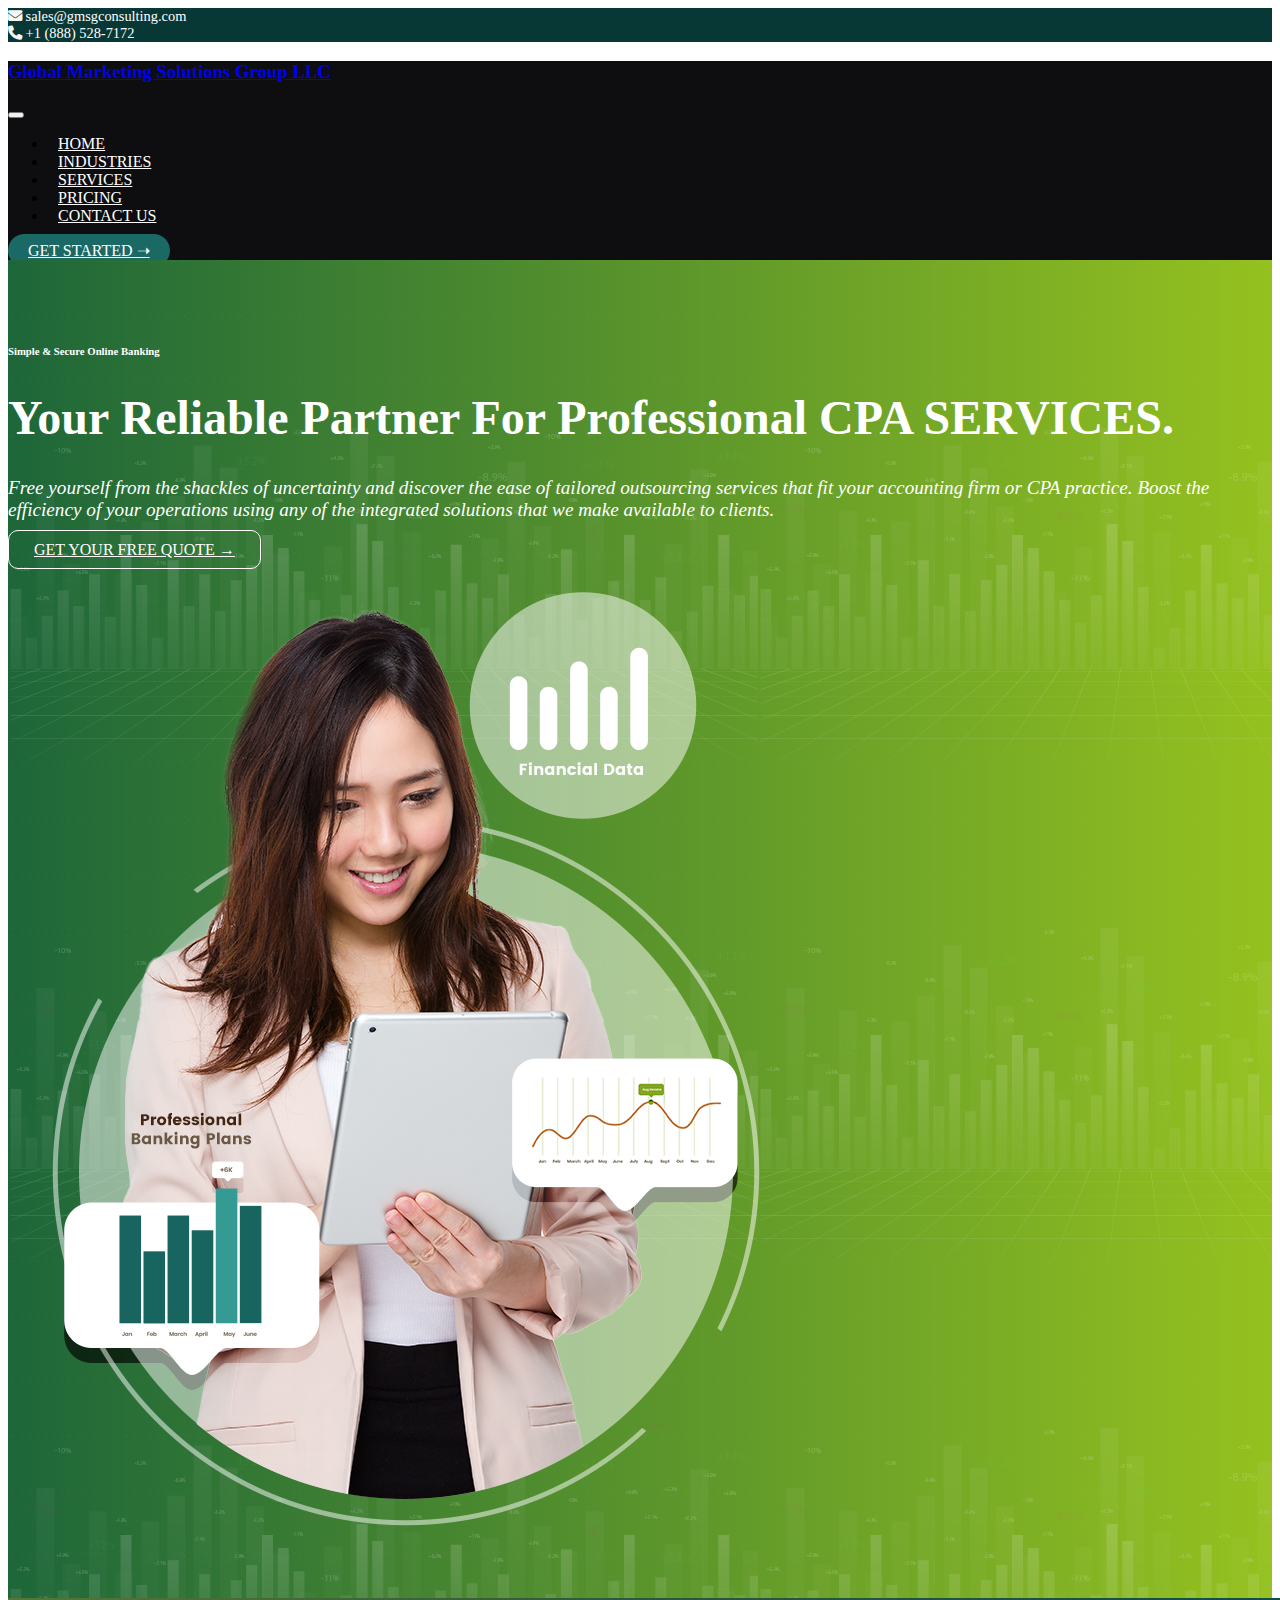
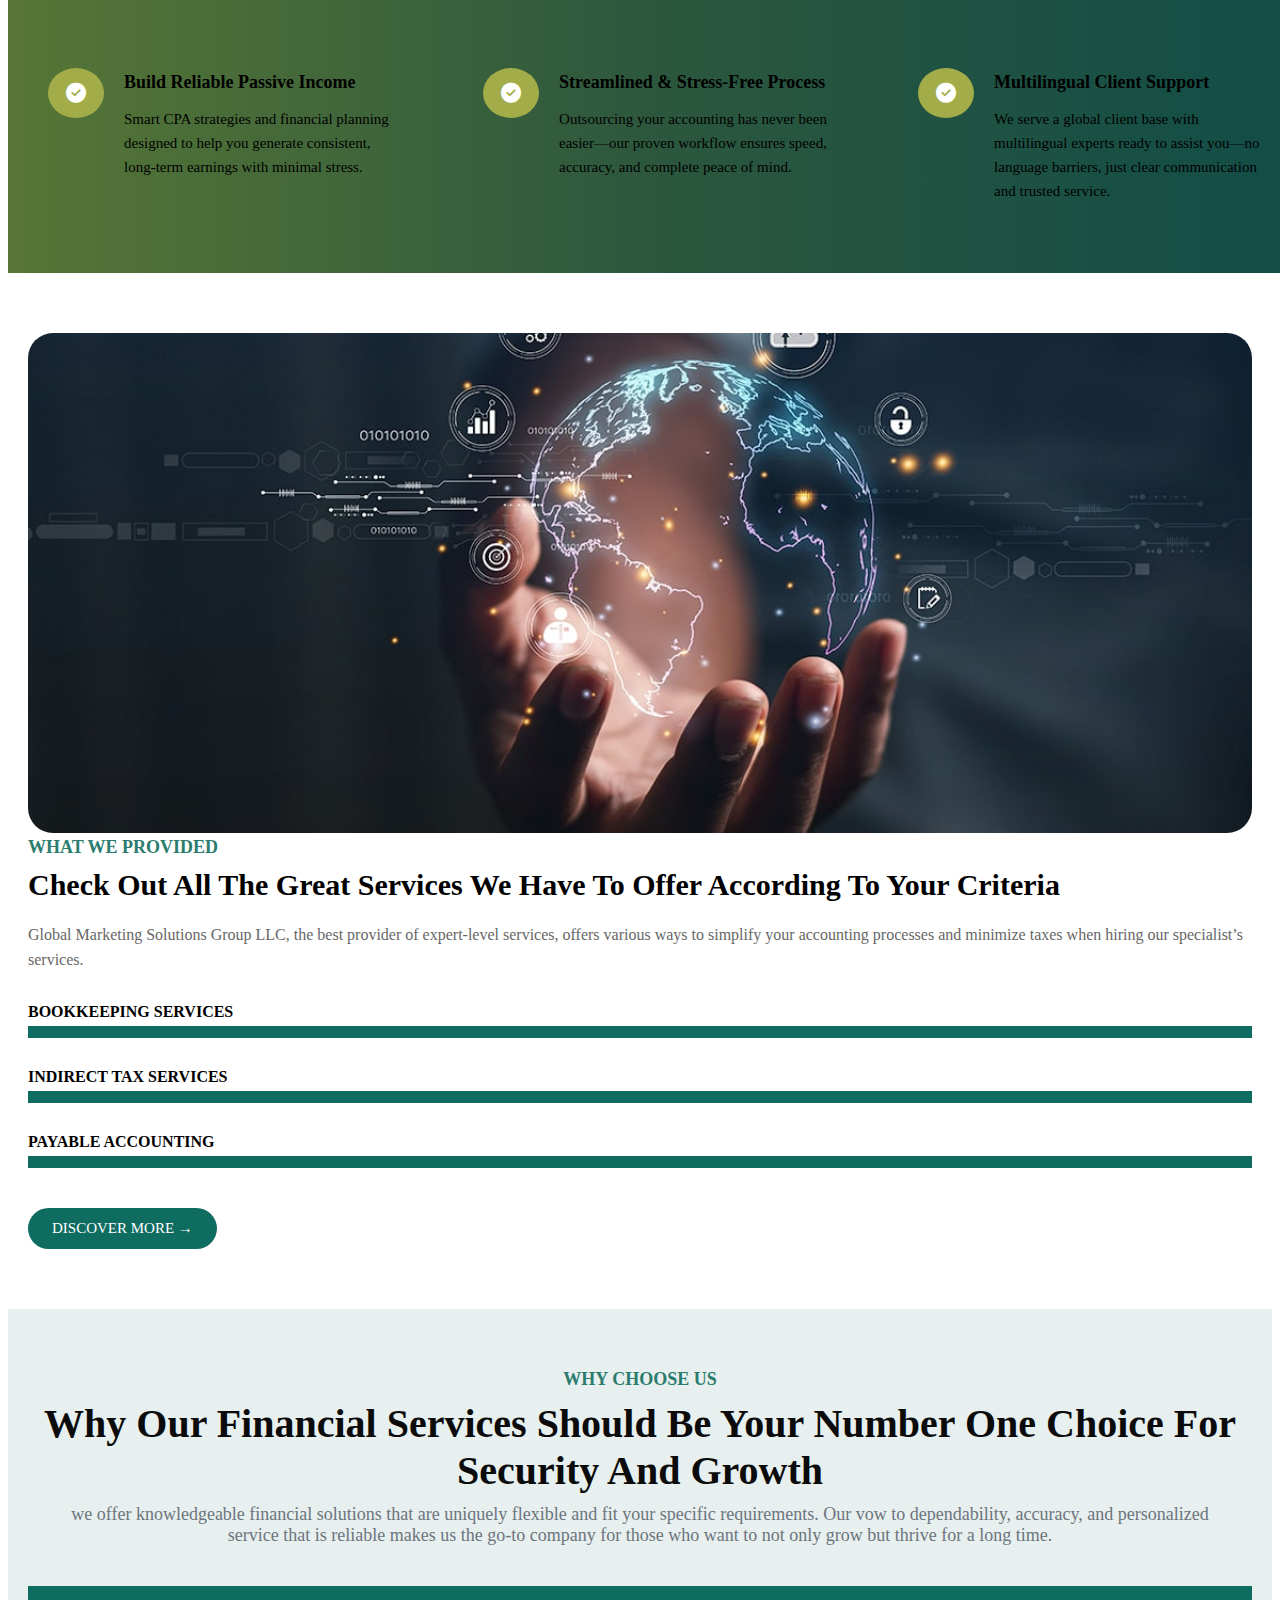
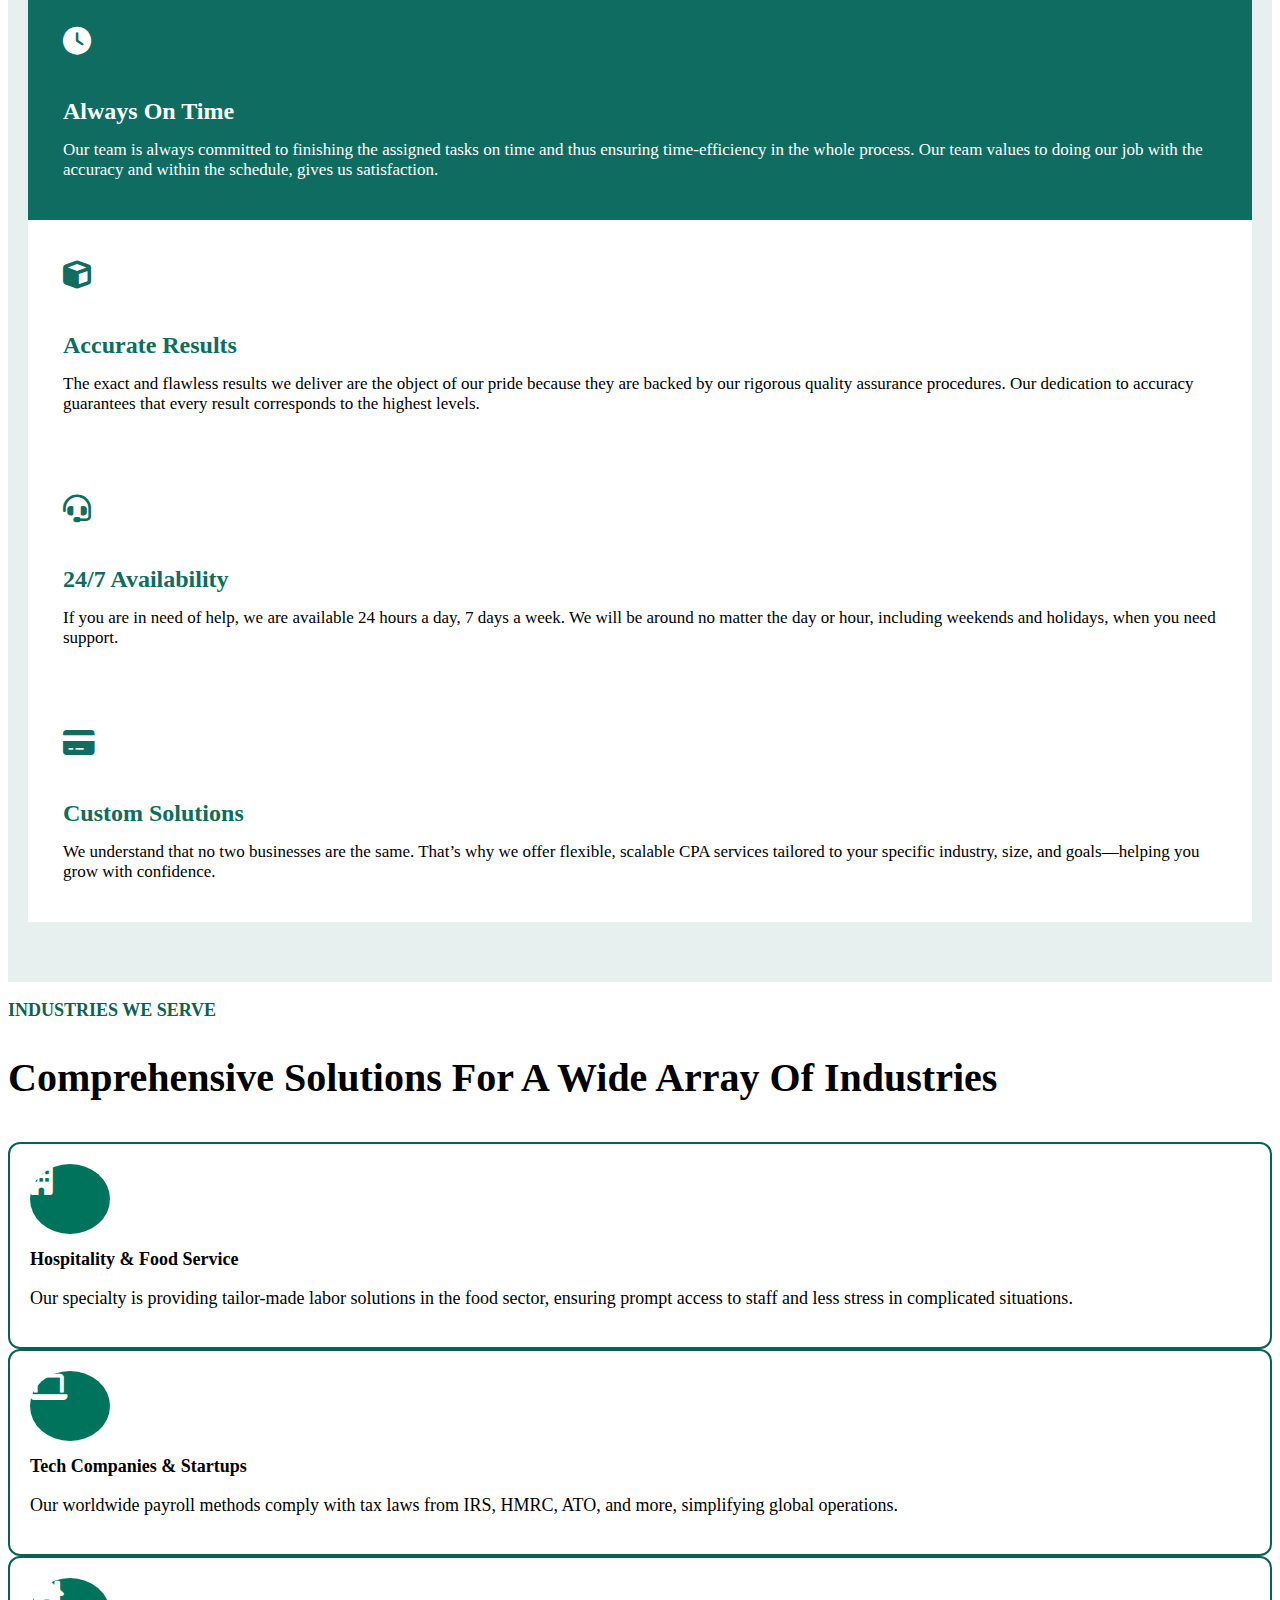
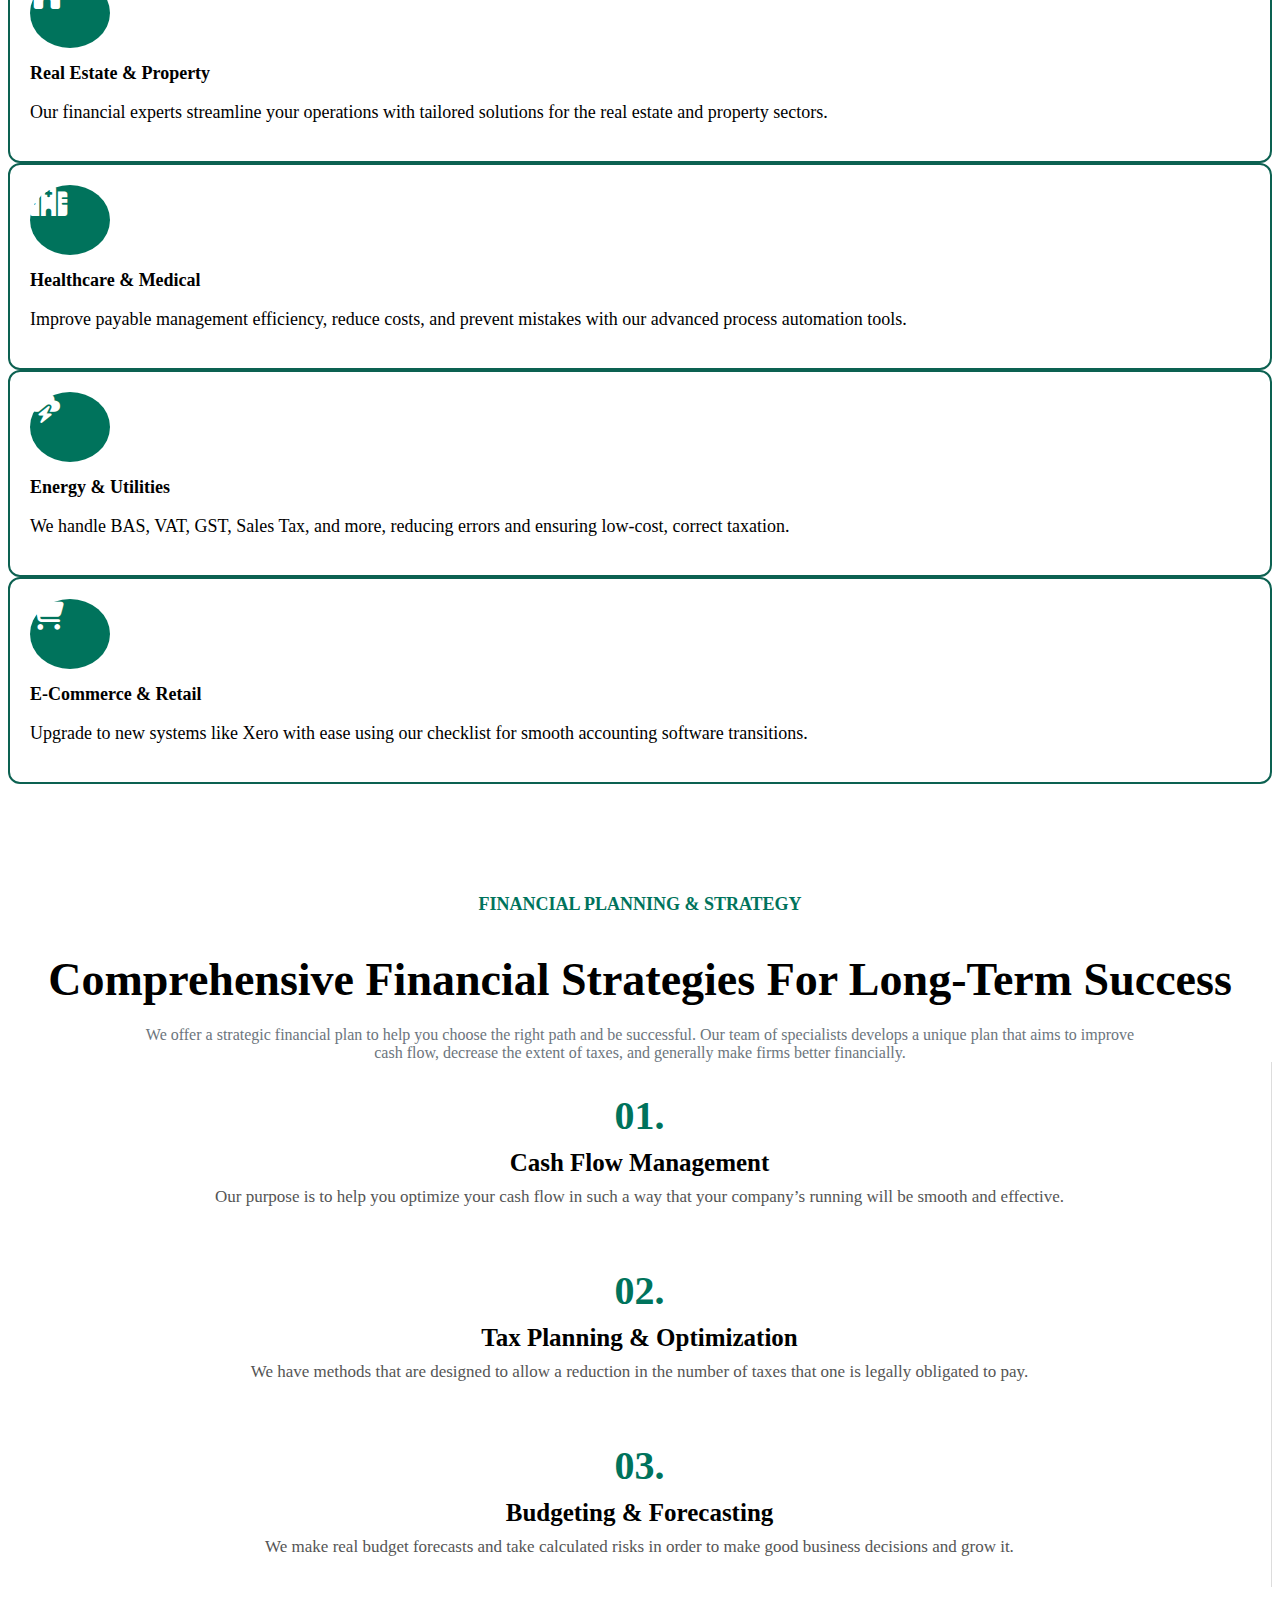
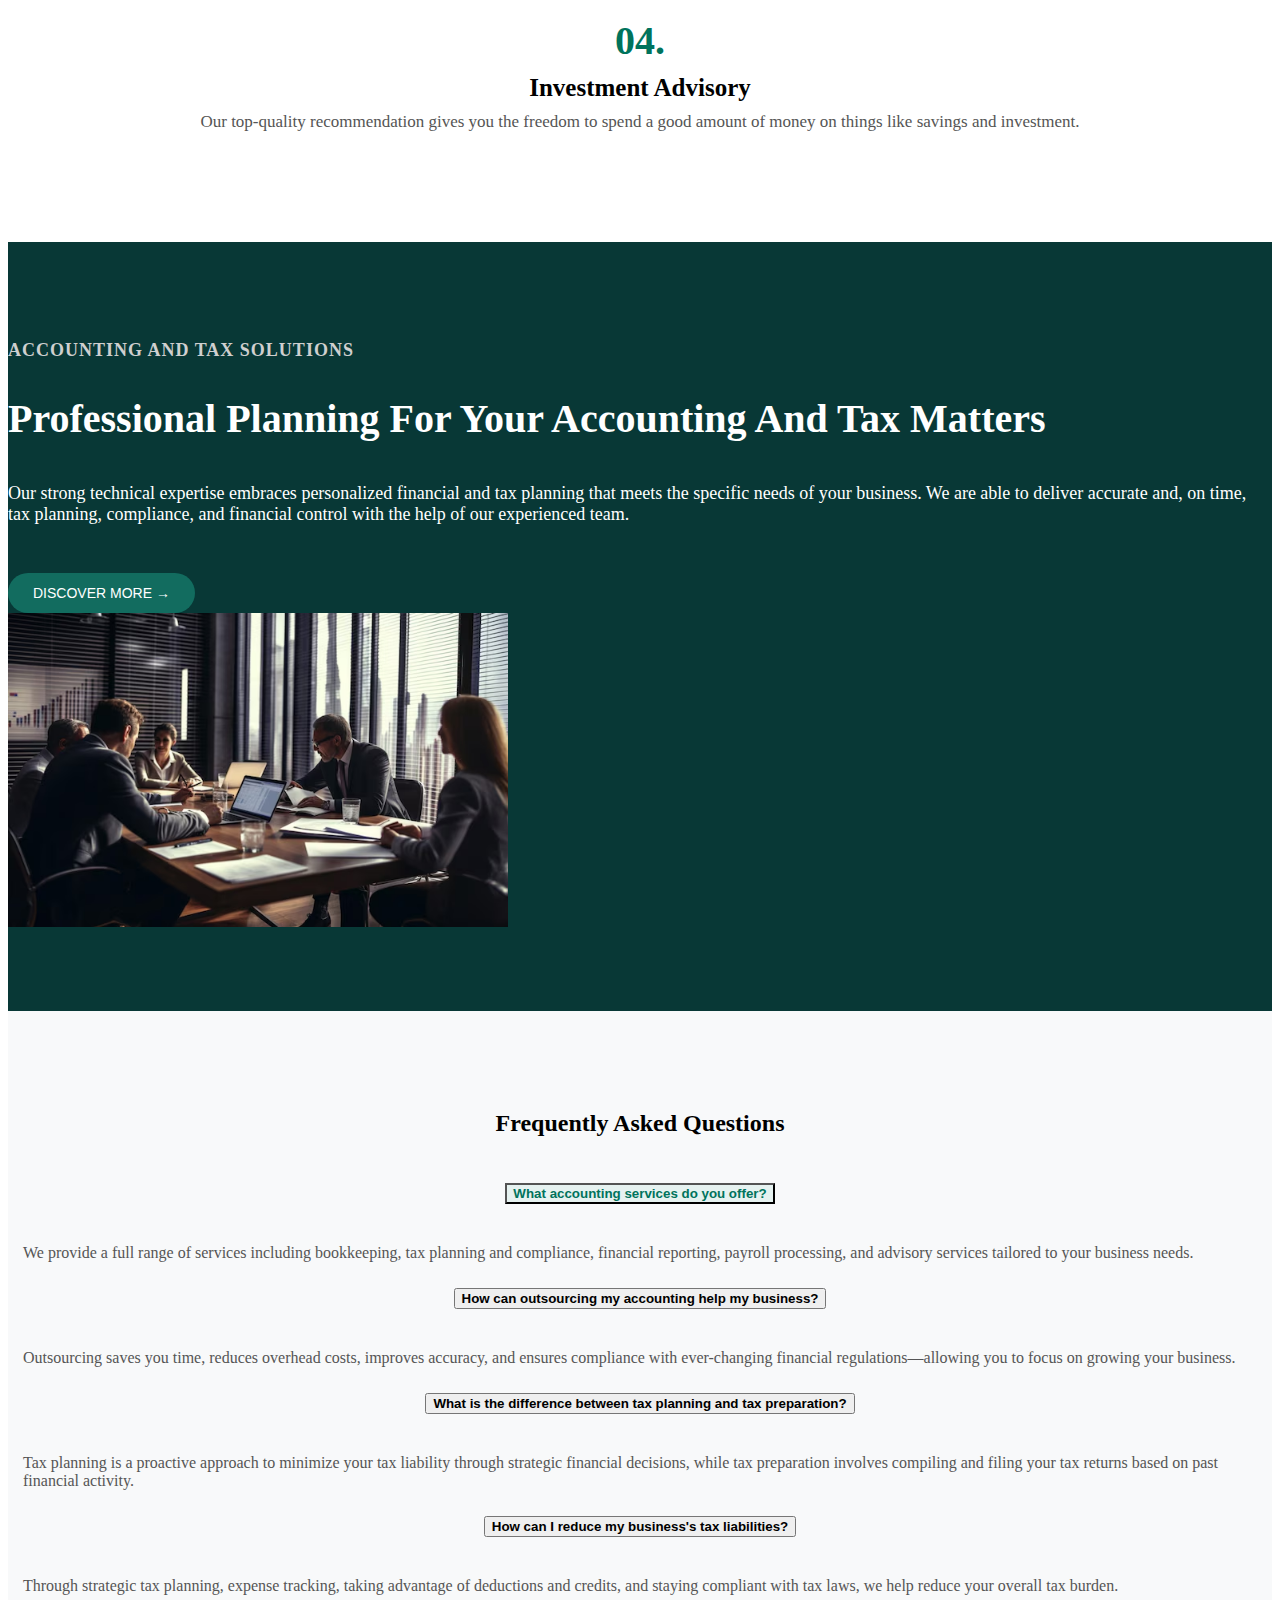
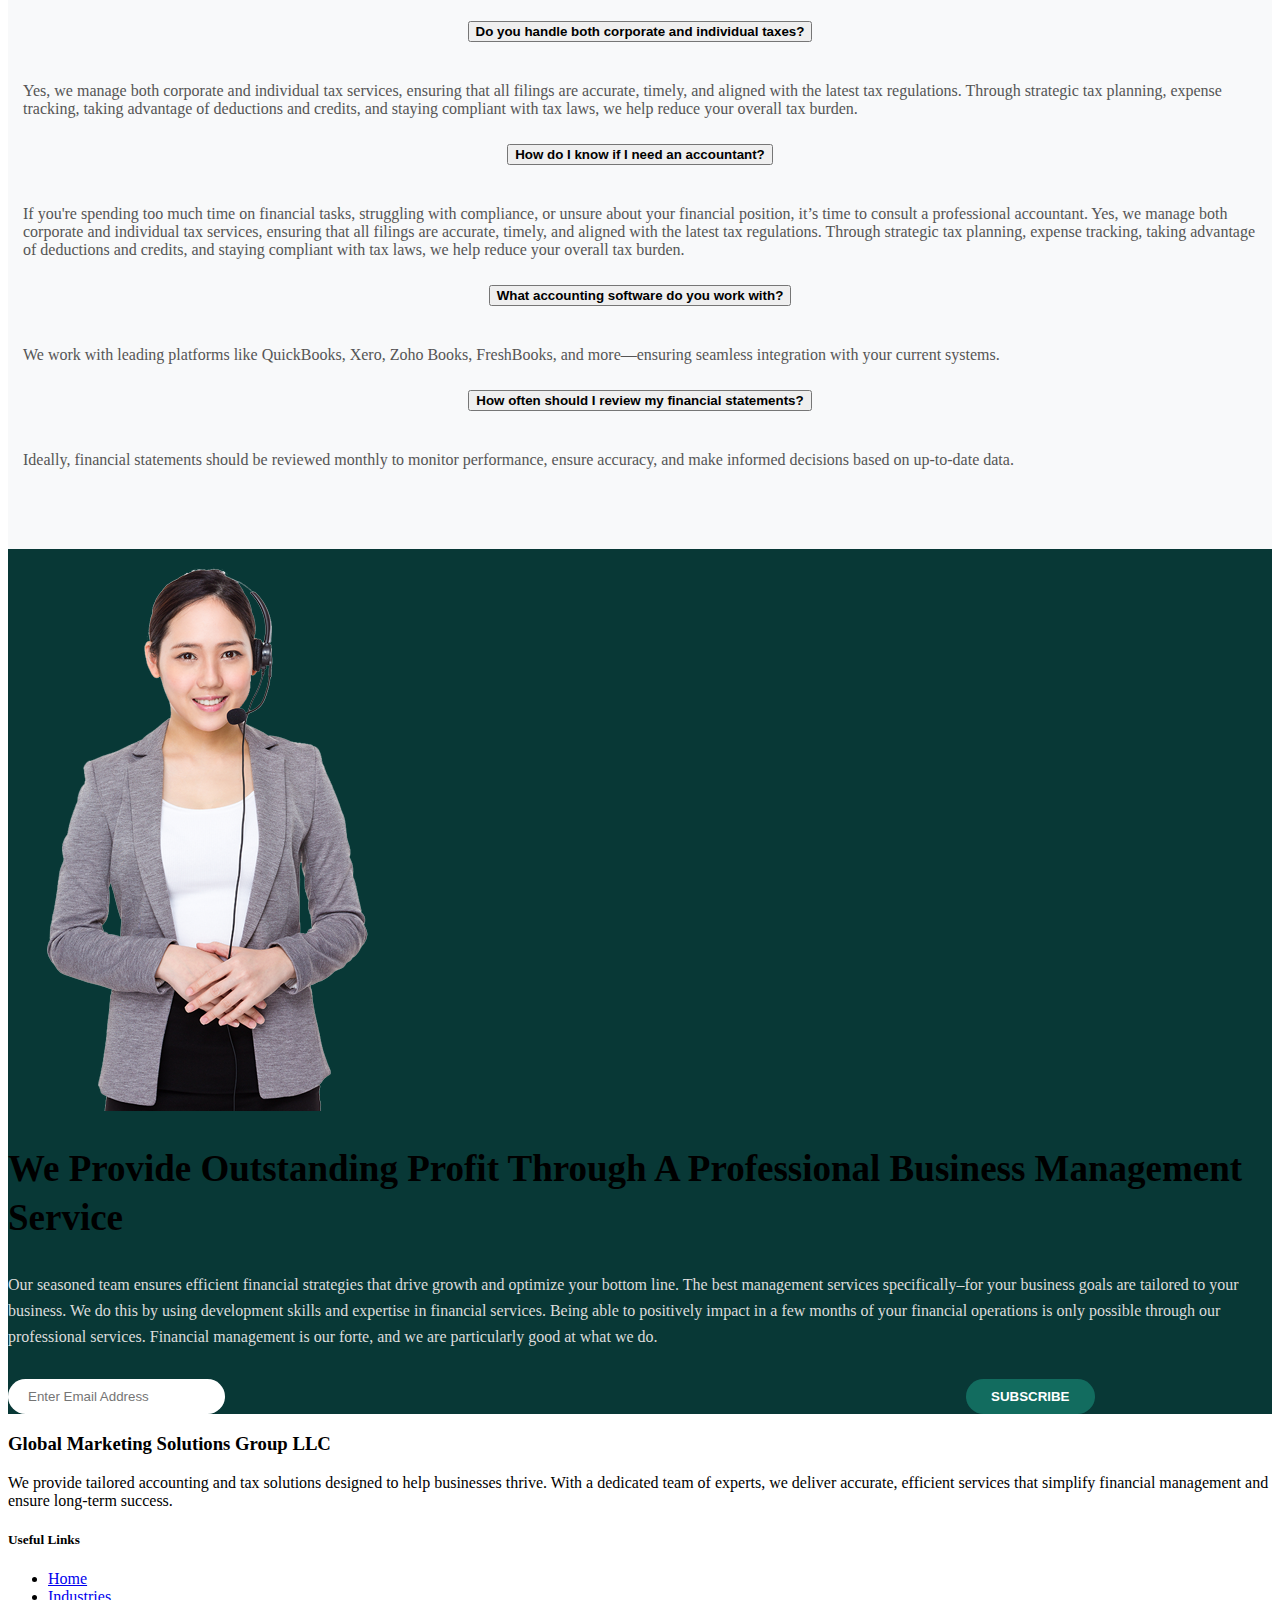
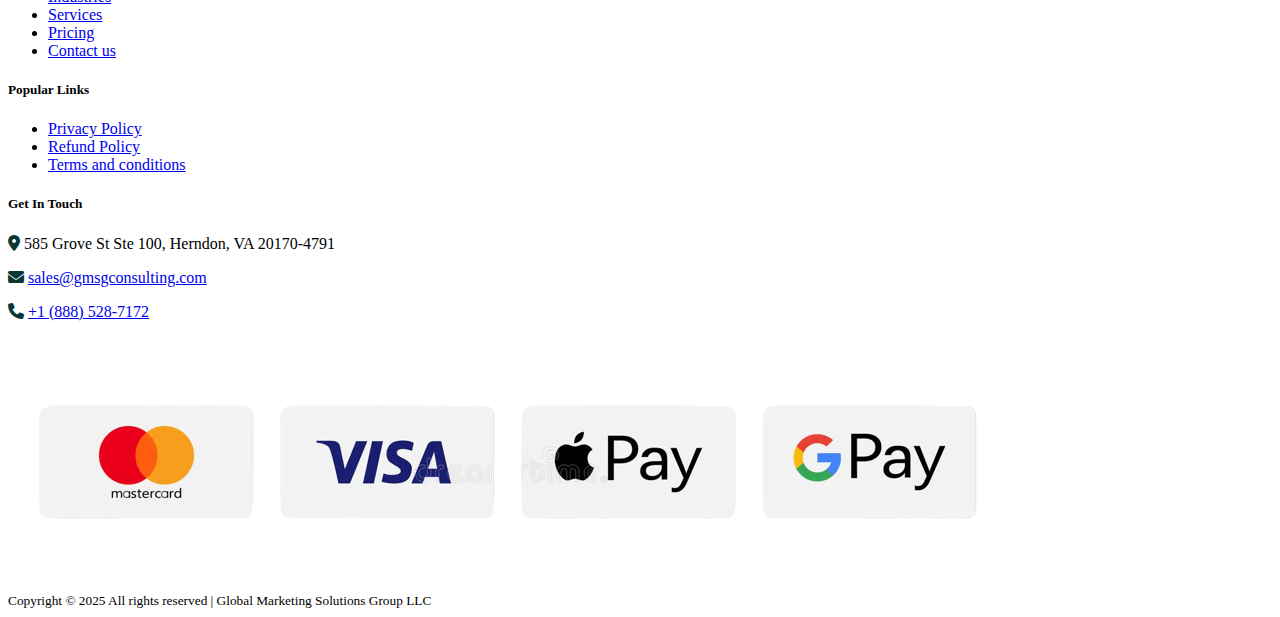
<file: index.html>
<!DOCTYPE html>
<html lang="en">
<head>
    <meta charset="UTF-8">
    <meta name="viewport" content="width=device-width, initial-scale=1.0">
    <title>Global Marketing - Solutions Group LLC    </title>
    <link rel="stylesheet" href="https://cdnjs.cloudflare.com/ajax/libs/font-awesome/6.7.2/css/all.min.css" integrity="sha512-Evv84Mr4kqVGRNSgIGL/F/aIDqQb7xQ2vcrdIwxfjThSH8CSR7PBEakCr51Ck+w+/U6swU2Im1vVX0SVk9ABhg==" crossorigin="anonymous" referrerpolicy="no-referrer" />
    <link href="https://cdn.jsdelivr.net/npm/bootstrap@5.0.2/dist/css/bootstrap.min.css" rel="stylesheet" integrity="sha384-EVSTQN3/azprG1Anm3QDgpJLIm9Nao0Yz1ztcQTwFspd3yD65VohhpuuCOmLASjC" crossorigin="anonymous">
    <link rel="stylesheet" href="./css/style.css">
    <script src="https://cdn.jsdelivr.net/npm/@popperjs/core@2.9.2/dist/umd/popper.min.js" integrity="sha384-IQsoLXl5PILFhosVNubq5LC7Qb9DXgDA9i+tQ8Zj3iwWAwPtgFTxbJ8NT4GN1R8p" crossorigin="anonymous"></script>
<script src="https://cdn.jsdelivr.net/npm/bootstrap@5.0.2/dist/js/bootstrap.min.js" integrity="sha384-cVKIPhGWiC2Al4u+LWgxfKTRIcfu0JTxR+EQDz/bgldoEyl4H0zUF0QKbrJ0EcQF" crossorigin="anonymous"></script>
</head>
<body>
    
    <!-- Top bar -->
  <div class="top-bar py-1 text-center text-md-start px-3 w-100 gap-3 d-sm-flex  justify-content-center">
    <div>
      <span><i class="fa-solid fa-envelope pe-2" style="color: #f7f7f8;"></i> sales@gmsgconsulting.com</span>
    </div>
    <div>
      <span class="mt-sm-0 mt-3"><i class="fa-solid fa-phone pe-2"  style="color: #f7f7f8;"></i> +1 (888) 528-7172</span>
    </div>
  </div>

  <!-- Navbar -->
  <nav class="navbar navbar-expand-lg navbar-dark navbar-custom px-3">
    <div class="container-md container-fluid ">
      <!-- Logo -->
      <a class="navbar-brand d-flex align-items-center w-25" href="index.html">
        <h3 class="text-wrap">Global Marketing Solutions Group LLC</h3>
        
      </a>

      <button class="navbar-toggler" type="button" data-bs-toggle="collapse" data-bs-target="#navbarNav">
        <span class="navbar-toggler-icon"></span>
      </button>

      <div class="collapse navbar-collapse justify-content-center" id="navbarNav">
        <ul class="navbar-nav">
          <li class="nav-item"><a class="nav-link" href="index.html">HOME</a></li>
          <li class="nav-item"><a class="nav-link" href="#industries">INDUSTRIES</a></li>
          <li class="nav-item"><a class="nav-link" href="/services.html">SERVICES</a></li>
          <li class="nav-item"><a class="nav-link" href="pricing.html">PRICING</a></li>
          <li class="nav-item"><a class="nav-link" href="Contact.html">CONTACT US</a></li>
        </ul>
      </div>

      <div class="d-none d-lg-block">
        <a href="/Contact.html" class="btn btn-get-started">GET STARTED ➝</a>
      </div>
    </div>
  </nav>

  
<section class="hero-section px-3">
  <div class="bg-pattern"></div>
  <div class="container-md ">
    <div class="row align-items-center hero-content">
      <div class="col-md-6">
        <h6 ><strong>Simple & Secure Online Banking</strong></h6>
        <h1><strong>Your Reliable Partner For Professional CPA SERVICES. </strong></h1>
        <p>Free yourself from the shackles of uncertainty and discover the ease of tailored outsourcing services that fit your accounting firm or CPA practice. Boost the efficiency of your operations using any of the integrated solutions that we make available to clients.</p>
        <a href="#" class="btn">GET YOUR FREE QUOTE →</a>
      </div>
      <div class="col-md-6 text-center">
        <img src="./image/w-ban2.png" class="hero-image" alt="CPA Professional">
      </div>
    </div>
  </div>
</section>


<div class="benefit-card text-white px-3">
  <div class="benefit-box">
    <div class="icon-circle">
      <i class="fas fa-check-circle"></i>
    </div>
    <div class="benefit-text">
      <div class="benefit-title">Build Reliable Passive Income</div>
      Smart CPA strategies and financial planning designed to help you generate consistent, long-term earnings with minimal stress.
    </div>
  </div>
  
  <div class="benefit-box">
    <div class="icon-circle">
      <i class="fas fa-check-circle"></i>
    </div>
    <div class="benefit-text">
      <div class="benefit-title">Streamlined & Stress-Free Process</div>
      Outsourcing your accounting has never been easier—our proven workflow ensures speed, accuracy, and complete peace of mind.
    </div>
  </div>
  
  <div class="benefit-box">
    <div class="icon-circle">
      <i class="fas fa-check-circle"></i>
    </div>
    <div class="benefit-text">
      <div class="benefit-title">Multilingual Client Support</div>
      We serve a global client base with multilingual experts ready to assist you—no language barriers, just clear communication and trusted service.
    </div>
  </div>
</div>


<div class="container-fluid services-section px-sm-3 px-3">
  <div class="row align-items-center g-5">
    <!-- Left: Image -->
    <div class="col-md-6">
      <img src="./image/ntt-data-digital-finance-designing-the-finance-function-of-the-future.jpg" class="services-image" alt="Service Image">
    </div>

    <!-- Right: Content -->
    <div class="col-md-6">
      <div class="subtitle">WHAT WE PROVIDED</div>
      <div class="title">Check Out All The Great Services We Have To Offer According To Your Criteria</div>
      <p class="description  " style="color: #676767;" >
        Global Marketing Solutions Group LLC, the best provider of expert-level services, offers various ways to simplify your accounting processes and minimize taxes when hiring our specialist’s services.
      </p>

      <!-- Progress Bar 1 -->
      <div class="progress-label">BOOKKEEPING SERVICES</div>
      <div class="progress">
        <div class="progress-bar" style="width: 91%;">
          <!-- <span class="progress-percent">91%</span> -->
        </div>
      </div>

      <!-- Progress Bar 2 -->
      <div class="progress-label">INDIRECT TAX SERVICES</div>
      <div class="progress">
        <div class="progress-bar" style="width: 72%;">
          <!-- <span class="progress-percent">72%</span> -->
        </div>
      </div>

      <!-- Progress Bar 3 -->
      <div class="progress-label">PAYABLE ACCOUNTING</div>
      <div class="progress">
        <div class="progress-bar" style="width: 87%;">
          <!-- <span class="progress-percent">87%</span> -->
        </div>
      </div>

      <a href="#" class="btn-discover">DISCOVER MORE →</a>
    </div>
  </div>
</div>



<section class="why-section ">
  <div class="container">
    <div class="why-subtitle">WHY CHOOSE US</div>
    <div class="why-title">
      Why Our Financial Services Should Be Your Number One Choice For Security And Growth
    </div>
    <p class="why-description">
      we offer knowledgeable financial solutions that are uniquely flexible and fit your specific requirements. Our vow to dependability, accuracy, and personalized service that is reliable makes us the go-to company for those who want to not only grow but thrive for a long time.
    </p>

    <div class="row g-4 mt-4">
      <!-- Box 1 -->
      <div class="col-md-6 col-lg-6">
        <div class="feature-box green-bg">
          <div class="icon-box"><i class="fa-solid fa-clock" style="color: white;" ></i></div>
          <h5>Always On Time</h5>
          <p>Our team is always committed to finishing the assigned tasks on time and thus ensuring time-efficiency in the whole process. Our team values to doing our job with the accuracy and within the schedule, gives us satisfaction.</p>
        </div>
      </div>

      <!-- Box 2 -->
      <div class="col-md-6 col-lg-6">
        <div class="feature-box">
          <div class="icon-box"><i class="fa-solid fa-cube" style="color: #126c5f;"></i></div>
          <h5>Accurate Results</h5>
          <p>The exact and flawless results we deliver are the object of our pride because they are backed by our rigorous quality assurance procedures. Our dedication to accuracy guarantees that every result corresponds to the highest levels.</p>
        </div>
      </div>

      <!-- Box 3 -->
      <div class="col-md-6 col-lg-6">
        <div class="feature-box">
          <div class="icon-box"><i class="fa-solid fa-headset" style="color: #126c5f;"></i></div>
          <h5>24/7 Availability</h5>
          <p>If you are in need of help, we are available 24 hours a day, 7 days a week. We will be around no matter the day or hour, including weekends and holidays, when you need support.</p>
        </div>
      </div>

      <!-- Box 4 -->
      <div class="col-md-6 col-lg-6">
        <div class="feature-box">
          <div class="icon-box"><i class="fa-solid fa-credit-card" style="color: #126c5f;"></i></div>
          <h5>Custom Solutions</h5>
          <p>We understand that no two businesses are the same. That’s why we offer flexible, scalable CPA services tailored to your specific industry, size, and goals—helping you grow with confidence.</p>
        </div>
      </div>
    </div>
  </div>
</section>


<div class="container-fluid py-5 px-4" id="industries">
  <div class="text-center mb-4">
    <p class="section-title">INDUSTRIES WE SERVE</p>
    <h2 class="main-heading " style="color: black;" >Comprehensive Solutions For A Wide Array Of Industries</h2>
  </div>
  <div class="row g-4">
    <div class="col-md-4">
      <div class="industry-box">
        <div class="industry-icon text-center pt-2"><i class="fa-solid fa-building" style="color: white; " ></i></div>
        <div class="industry-title">Hospitality & Food Service</div>
        <p>Our specialty is providing tailor-made labor solutions in the food sector, ensuring prompt access to staff and less stress in complicated situations.</p>
      </div>
    </div>
    <div class="col-md-4">
      <div class="industry-box">
        <div class="industry-icon text-center pt-2"><i class="fa-solid fa-laptop" style="color: white; " ></i></div>
        <div class="industry-title">Tech Companies & Startups</div>
        <p>Our worldwide payroll methods comply with tax laws from IRS, HMRC, ATO, and more, simplifying global operations.</p>
      </div>
    </div>
    <div class="col-md-4">
      <div class="industry-box">
        <div class="industry-icon text-center pt-2"><i class="fa-solid fa-house-chimney" style="color: white; " ></i></div>
        <div class="industry-title">Real Estate & Property</div>
        <p>Our financial experts streamline your operations with tailored solutions for the real estate and property sectors.</p>
      </div>
    </div>
    <div class="col-md-4">
      <div class="industry-box">
        <div class="industry-icon text-center pt-2"><i class="fa-solid fa-hospital" style="color: white; " ></i></div>
        <div class="industry-title">Healthcare & Medical</div>
        <p>Improve payable management efficiency, reduce costs, and prevent mistakes with our advanced process automation tools.</p>
      </div>
    </div>
    <div class="col-md-4">
      <div class="industry-box">
        <div class="industry-icon text-center pt-2"><i class="fa-solid fa-cloud-bolt" style="color: white; " ></i></div>
        <div class="industry-title">Energy & Utilities</div>
        <p>We handle BAS, VAT, GST, Sales Tax, and more, reducing errors and ensuring low-cost, correct taxation.</p>
      </div>
    </div>
    <div class="col-md-4">
      <div class="industry-box">
        <div class="industry-icon text-center pt-2"><i class="fa-solid fa-cart-shopping" style="color: white; " ></i></div>
        <div class="industry-title">E-Commerce & Retail</div>
        <p>Upgrade to new systems like Xero with ease using our checklist for smooth accounting software transitions.</p>
      </div>
    </div>
  </div>
</div>


<section class="strategy-section">
  <div class="container-fluid">
    <h5>FINANCIAL PLANNING & STRATEGY</h5>
    <h2>Comprehensive Financial Strategies  For Long-Term Success</h2>
    <p class="lead">
      We offer a strategic financial plan to help you choose the right path and be successful.
      Our team of specialists develops a unique plan that aims to improve cash flow, decrease
      the extent of taxes, and generally make firms better financially.
    </p>

    <div class="row mt-5">
      <div class="col-md-3 strategy-box">
        <div class="strategy-number">01.</div>
        <div class="strategy-title">Cash Flow Management</div>
        <div class="strategy-desc">
          Our purpose is to help you optimize your cash flow in such a way that your company’s running will be smooth and effective.
        </div>
      </div>
      <div class="col-md-3 strategy-box">
        <div class="strategy-number">02.</div>
        <div class="strategy-title">Tax Planning & Optimization</div>
        <div class="strategy-desc">
          We have methods that are designed to allow a reduction in the number of taxes that one is legally obligated to pay.
        </div>
      </div>
      <div class="col-md-3 strategy-box">
        <div class="strategy-number">03.</div>
        <div class="strategy-title">Budgeting & Forecasting</div>
        <div class="strategy-desc">
          We make real budget forecasts and take calculated risks in order to make good business decisions and grow it.
        </div>
      </div>
      <div class="col-md-3 strategy-box">
        <div class="strategy-number">04.</div>
        <div class="strategy-title">Investment Advisory</div>
        <div class="strategy-desc">
          Our top-quality recommendation gives you the freedom to spend a good amount of money on things like savings and investment.
        </div>
      </div>
    </div>
  </div>
</section>


<div class="container-fluid   section-wrapper px-3">

<div class="container-md ">
  <div class="row align-items-center justify-content-between">
    <div class="col-lg-6">
      <p class="title-small">ACCOUNTING AND TAX SOLUTIONS</p>
      <h2 class="main-heading m-0">Professional Planning For Your Accounting And Tax Matters</h2>
      <p class="description-1">
        Our strong technical expertise embraces personalized financial and tax planning that meets the specific needs of your business. We are able to deliver accurate and, on time, tax planning, compliance, and financial control with the help of our experienced team.
      </p>
      <button class="custom-btn">
        DISCOVER MORE →
      </button>
    </div>
    <div class="col-lg-6 text-center image-wrapper">
      <img src="./image/business-people-discussing-financial-reports-meeting_327072-27945.avif" alt="Business Meeting" class="blob-image">
    </div>
  </div>
</div>

</div>


<section class="faq-section">
  <div class="container-md ">
    <h2>Frequently Asked Questions</h2>
    <div class="accordion" id="faqAccordion">

      <!-- Item 1 -->
      <div class="accordion-item">
        <h2 class="accordion-header" id="faq1">
          <button class="accordion-button" type="button" data-bs-toggle="collapse" data-bs-target="#collapse1">
            What accounting services do you offer?
          </button>
        </h2>
        <div id="collapse1" class="accordion-collapse collapse show" data-bs-parent="#faqAccordion">
          <div class="accordion-body">
            We provide a full range of services including bookkeeping, tax planning and compliance, financial reporting, payroll processing, and advisory services tailored to your business needs.
          </div>
        </div>
      </div>

      <!-- Item 2 -->
      <div class="accordion-item">
        <h2 class="accordion-header" id="faq2">
          <button class="accordion-button collapsed" type="button" data-bs-toggle="collapse" data-bs-target="#collapse2">
            How can outsourcing my accounting help my business?
          </button>
        </h2>
        <div id="collapse2" class="accordion-collapse collapse" data-bs-parent="#faqAccordion">
          <div class="accordion-body">
            Outsourcing saves you time, reduces overhead costs, improves accuracy, and ensures compliance with ever-changing financial regulations—allowing you to focus on growing your business.
          </div>
        </div>
      </div>

      <!-- Item 3 -->
      <div class="accordion-item">
        <h2 class="accordion-header" id="faq3">
          <button class="accordion-button collapsed" type="button" data-bs-toggle="collapse" data-bs-target="#collapse3">
            What is the difference between tax planning and tax preparation?
          </button>
        </h2>
        <div id="collapse3" class="accordion-collapse collapse" data-bs-parent="#faqAccordion">
          <div class="accordion-body">
            Tax planning is a proactive approach to minimize your tax liability through strategic financial decisions, while tax preparation involves compiling and filing your tax returns based on past financial activity.
        </div>
      </div>

      <!-- More FAQ items -->
      <div class="accordion-item">
        <h2 class="accordion-header" id="faq4">
          <button class="accordion-button collapsed" type="button" data-bs-toggle="collapse" data-bs-target="#collapse4">
            How can I reduce my business's tax liabilities?
          </button>
        </h2>
        <div id="collapse4" class="accordion-collapse collapse" data-bs-parent="#faqAccordion">
          <div class="accordion-body">
            Through strategic tax planning, expense tracking, taking advantage of deductions and credits, and staying compliant with tax laws, we help reduce your overall tax burden.
          </div>
        </div>
      </div>

      <div class="accordion-item">
        <h2 class="accordion-header" id="faq5">
          <button class="accordion-button collapsed" type="button" data-bs-toggle="collapse" data-bs-target="#collapse5">
            Do you handle both corporate and individual taxes?
          </button>
        </h2>
        <div id="collapse5" class="accordion-collapse collapse" data-bs-parent="#faqAccordion">
          <div class="accordion-body">
            Yes, we manage both corporate and individual tax services, ensuring that all filings are accurate, timely, and aligned with the latest tax regulations. Through strategic tax planning, expense tracking, taking advantage of deductions and credits, and staying compliant with tax laws, we help reduce your overall tax burden.
          </div>
        </div>
      </div>

      <div class="accordion-item">
        <h2 class="accordion-header" id="faq6">
          <button class="accordion-button collapsed" type="button" data-bs-toggle="collapse" data-bs-target="#collapse6">
            How do I know if I need an accountant?
          </button>
        </h2>
        <div id="collapse6" class="accordion-collapse collapse" data-bs-parent="#faqAccordion">
          <div class="accordion-body">
            If you're spending too much time on financial tasks, struggling with compliance, or unsure about your financial position, it’s time to consult a professional accountant. Yes, we manage both corporate and individual tax services, ensuring that all filings are accurate, timely, and aligned with the latest tax regulations. Through strategic tax planning, expense tracking, taking advantage of deductions and credits, and staying compliant with tax laws, we help reduce your overall tax burden.
          </div>
        </div>
      </div>

      <div class="accordion-item">
        <h2 class="accordion-header" id="faq7">
          <button class="accordion-button collapsed" type="button" data-bs-toggle="collapse" data-bs-target="#collapse7">
            What accounting software do you work with?
          </button>
        </h2>
        <div id="collapse7" class="accordion-collapse collapse" data-bs-parent="#faqAccordion">
          <div class="accordion-body">
            We work with leading platforms like QuickBooks, Xero, Zoho Books, FreshBooks, and more—ensuring seamless integration with your current systems.
          </div>
        </div>
      </div>

      <div class="accordion-item">
        <h2 class="accordion-header" id="faq8">
          <button class="accordion-button collapsed" type="button" data-bs-toggle="collapse" data-bs-target="#collapse8">
            How often should I review my financial statements?
          </button>
        </h2>
        <div id="collapse8" class="accordion-collapse collapse" data-bs-parent="#faqAccordion">
          <div class="accordion-body">
            Ideally, financial statements should be reviewed monthly to monitor performance, ensure accuracy, and make informed decisions based on up-to-date data.
          </div>
        </div>
      </div>

    </div>
  </div>
</section>

<div class="container-fluid m-0 p-0 ">

<div class="container-lg  px-3 py-5" style="background-color: #083836;" >
  <div class="row align-items-center  flex-md-row flex-column-reverse">
    <div class="col-md-5 image-section text-center mb-4 mb-md-0">
      <img src="./image/customer5.png" alt="Customer Support">
    </div>
    <div class="col-md-7">
      <h2 class="main-title text-white">We Provide Outstanding Profit Through A Professional Business Management Service</h2>
      <p class="description">
        Our seasoned team ensures efficient financial strategies that drive growth and optimize your bottom line. The best management services specifically–for your business goals are tailored to your business. We do this by using development skills and expertise in financial services. Being able to positively impact in a few months of your financial operations is only possible through our professional services. Financial management is our forte, and we are particularly good at what we do.
      </p>
      <div class="subscribe-box">
       <div class="input-div"> <input type="email" class="form-control" placeholder="Enter Email Address"></div>
        <button class="subscribe-btn">SUBSCRIBE</button>
      </div>
    </div>
  </div>
</div>
</div>



  <footer class="bg-light pt-5 pb-4 mt-5">
    <div class="container text-md-start mt-5">
      <div class="row justify-content-between">
  
        <!-- Logo + Description -->
        <div class="col-md-4 mb-4">
          <div class="d-flex align-items-center w-75 mb-3">
            <h3 class="text-wrap">Global Marketing Solutions Group LLC</h3>
  
  
          </div>
          <p class="text-muted ">
            We provide tailored accounting and tax solutions designed to help businesses thrive. With a dedicated team of experts, we deliver accurate, efficient services that simplify financial management and ensure long-term success.
          </p>
        </div>
  
        <!-- Useful Links -->
        <div class="col-md-2 mb-4">
          <h5 class="fw-bold">Useful Links</h5>
          <ul class="list-unstyled">
            <li class="mt-3"><a href="index.html" class="text-decoration-none text-muted">Home</a></li>
            <li class="mt-3"><a href="#" class="text-decoration-none text-muted">Industries</a></li>
            <li class="mt-3"><a href="/services.html" class="text-decoration-none text-muted">Services</a></li>
            <li class="mt-3"><a href="/pricing.html" class="text-decoration-none text-muted">Pricing</a></li>
            <li class="mt-3"><a href="/Contact.html" class="text-decoration-none text-muted">Contact us</a></li>
          </ul>
        </div>
        <div class="col-md-3 mb-4">
  
  
          <h5 class="fw-bold">Popular Links</h5>
          <ul class="list-unstyled">
            <li class="mt-3"><a href="privacy.html" class="text-decoration-none text-muted">Privacy Policy</a></li>
            <li class="mt-3"><a href="refund.html" class="text-decoration-none text-muted">Refund Policy</a></li>
            <li class="mt-3"><a href="terms.html" class="text-decoration-none text-muted">Terms and conditions</a></li>
            
          </ul>
        </div>
  
        <!-- Contact Info -->
        <div class="col-md-3 mb-4">
          <h5 class="fw-bold">Get In Touch</h5>
          <p class="text-muted mb-2 mt-3">
            <i class="fa-solid fa-location-dot me-2" style=" color: #083836;"></i>
            <a  class="text-decoration-none text-muted">585 Grove St Ste 100, Herndon, VA 20170-4791</a>
          </p>
          <p class="text-muted mb-2">
            <i class="fa-solid fa-envelope me-2" style=" color: #083836;"></i>
            <a href="mailto:sales@gmsgconsulting.com" class="text-decoration-none text-muted">sales@gmsgconsulting.com</a>
          </p>
          <p class="text-muted mb-3">
            <i class="fa-solid fa-phone me-2" style=" color: #083836;"></i>
            <a href="tel:+18885287172" class="text-decoration-none" >+1 (888) 528-7172</a>
          </p>
  
          <!-- Payment Icons -->
          <div class="d-flex gap-2">
            <img src="./image/buttons-popular-payment-systems-masetcard-visa-apple-pay-google-website-rectangular-rounded-edges-vector-220153006-removebg-preview.webp" alt="Mastercard" class="img-fluid">
      
          </div>
        </div>
  
      </div>
     <div class="text-center"> <small class="text-muted ">Copyright © 2025 All rights reserved | Global Marketing Solutions Group LLC </small></div>
  
    </div>
  </footer>

</body>
</html>
</file>
<file: css/style.css>
.top-bar {
    background-color: #083836;
    color: white;
    font-size: 0.9rem;
  }

  .navbar-custom {
    background-color: #0e0e10;
  }

  .navbar-nav .nav-link {
    color: white !important;
    margin: 0 10px;
  }

  .btn-get-started {
    background-color: #1b6965;
    color: white;
    border-radius: 20px;
    padding: 8px 20px;
  }

  .btn-get-started:hover {
    background-color: #15524f;
  }

  .logo-text {
    color: white;
    font-weight: bold;
  }

  
  .hero-section {
    background: linear-gradient(to right, #1d6639, #95c11f);
    color: white;
    padding: 60px 0;
    position: relative;
    overflow: hidden;
  }

  .hero-section .bg-pattern {
    position: absolute;
    top: 0;
    left: 0;
    height: 100%;
    background-size: cover;
    background-repeat: no-repeat;
    width: 100%;
    background: url('/image/6379115-02-01.png'); /* or your graph bg */
    opacity: 0.2;
    z-index: 0;
  }

  .hero-content {
    z-index: 1;
    position: relative;
  }

  .hero-section h1 {
    font-weight: 700;
    font-size: 3rem;
  }

  .hero-section p {
    font-style: italic;
    font-size: 1.2rem;
    margin: 20px 0;
  }

  .hero-section .btn {
    background-color: transparent;
    border: 1px solid white;
    color: white;
    padding: 10px 25px;
    border-radius: 10px;
  }
  .hero-section .btn:hover {
    background-color: white;
    border: 1px solid white;
    color: green;
    padding: 10px 25px;
    border-radius: 10px;
  }
  .hero-image {
    max-width: 90%;
  }

  .benefit-card {
    background: linear-gradient(90deg, #577636, #2c573e, #114d47);
    padding: 50px 20px;
    width: 100%;
    display: flex;
    flex-wrap: wrap;
    justify-content: space-between;
    
  }
  .benefit-box {
    display: flex;  
    gap: 20px;
    background-color: transparent;
    width: 28%;
    
    padding: 20px;
  }

  .icon-circle {
    background-color: #a2ad49;
    padding: 0px 18px;
    height: 50px;
    border-radius: 50%;
    display: flex;
    align-items: center;
    justify-content: center;
    margin-bottom: 15px;
  }
  .icon-circle i {
    color: white;
    font-size: 20px;
  }
  .benefit-title {
    font-weight: bold;
    font-size: 18px;
    margin-bottom: 10px;
  }
  .benefit-text {
    font-size: 15px;
    line-height: 1.6;
  }

  
  .services-section {
    padding: 60px 20px;
    overflow-x: hidden;
  }

  .services-image {
    width: 100%;
    border-radius: 25px;
    height: 500px;
    object-fit: cover;
  }

  .subtitle {
    color: #2b7c6e;
    font-weight: 600;
    text-transform: uppercase;
    font-size: 18px;
  }

  .title {
    font-weight: bold;
    font-size: 30px;
    color: #000000;
    margin-top: 10px;
  }

  .description {
    font-size: 18px;
    margin-top: 15px;
    margin-bottom: 30px;
  }

  .progress-label {
    font-weight: 700;
    font-size: 16px;
    margin-bottom: 5px;
  }

  .progress {
    height: 12px;
    background-color: #0f6c60;
    /* border-radius: 8px; */
    overflow: visible;
    position: relative;
    margin-bottom: 30px;
  }
  
  .progress-bar {
    position: relative;
    /* border-radius: 8px; */
    background-color: #ffe600;
  }

  .progress-percent {
    position: absolute;
    right: -20px;
    top: -18px;
    background-color: #0f6c60;
    color: white;
    border-radius: 50%;
    font-weight: bold;
    font-size: 13px;
    padding: 4px 8px;
    border-radius: 50px;
  }

  .btn-discover {
    background-color: #0f6c60;
    color: white;
    font-weight: 500;
    padding: 12px 24px;
    border-radius: 30px;
    font-size: 15px;
    text-decoration: none;
    display: inline-block;
    margin-top: 10px;
  }

  .btn-discover:hover {
    background-color: #0a5147;
    color: white;
  }
  
  .why-section {
    padding: 60px 20px;
    background-color: #1865601A;
    text-align: center;
  }

  .why-subtitle {
    color: #2b7c6e;
    font-size: 18px;
    font-weight: 600;
    text-transform: uppercase;
  }

  .why-title {
    font-weight: bold;
    font-size: 40px;
    color: #0b0b0b;
    margin: 10px 0;
  }

  .why-description {
    font-size: 18px;
    color: #6c757d;
    max-width: 95%;
    margin: 0 auto 40px auto;
  }

  .feature-box {
    background-color: #ffffff;
    padding: 40px 35px;
    /* border-radius: 8px; */
    transition: background-color 0.3s ease;
    text-align: left;
    height: 100%;
  }

  .feature-box.green-bg {
    background-color: #0f6c60;
    color: white;
  }

  .feature-box.green-bg:hover {
    background-color: #0a5147;
  }

  .feature-box h5 {
    font-weight: 700;
    font-size: 24px;
    margin-bottom: 15px;
  }

  .feature-box p {
    font-size: 17px;
    margin: 0;
  }

  .icon-box {
    font-size: 28px;
    margin-bottom: 15px;
  }

  .feature-box:not(.green-bg) h5 {
    color: #0f6c60;
  }

  .feature-box:not(.green-bg):hover {
    background-color: #f2f2f2;
  }

  .industry-box {
    border: 2px solid #0c6151;
    border-radius: 12px;
    padding: 20px;
    height: 100%;
    transition: box-shadow 0.3s ease;
  }
  
  .industry-box p {
  font-size: 18px;
  }
  .industry-box:hover {
    box-shadow: 0 4px 15px rgba(0,0,0,0.1);
  }
  .industry-icon {
    font-size: 30px;
    color: #0c6151;
    width: 80px;
    height: 70px;
    border-radius: 50%;
    background-color: #00735c;
    margin-bottom: 15px;
  }
  .industry-title {
    font-weight: bold;
    margin-bottom: 10px;
    font-size: 18px;
  }
  .section-title {
    color: #0c6151;
    font-weight: 600;
    font-size: 18px;
  }
  .main-heading {
    font-size: 30px;
    color: white;
    font-weight: bold;
    margin-bottom: 40px;
  }
  
  .section-wrapper {
    padding: 80px 0;
    background-color: #083836;

  }

  .title-small {
    font-size: 18px;
    font-weight: 700;
    letter-spacing: 1px;
    color: #cfcfcf;
  }

  .main-heading {
    font-size: 40px;
    font-weight: bold;
    line-height: 1.2;
  }

  .description-1 {
    font-size: 18px;
    margin-top: 10px;
    color: white;
  }

  .custom-btn {
    background-color: #126c5f;
    color: white;
    border-radius: 999px;
    padding: 12px 25px;
    margin-top: 30px;
    text-transform: uppercase;
    font-size: 14px;
    font-weight: 500;
    border: none;
  }

  .custom-btn:hover {
    background-color: #0f574c;
  }

  .blob-image {
    width: 100%;
    height: auto;
   
  }

  .image-wrapper {
    max-width: 500px;
  }

  .main-title {
    font-size: 37px;
    font-weight: bold;
    line-height: 1.3;
  }

  .description {
    margin-top: 20px;
    color: #dcdcdc;
    font-size: 16px;
    line-height: 1.6;
  }

  .subscribe-box {
    margin-top: 30px;
    display: flex;
    
    width: 100%;
    flex-wrap: wrap;
    gap: 10px;
  }
  .input-div{
    width: 75%;
  }
  .subscribe-box input {
    border-radius: 25px;
    padding: 10px 20px;
    border: none;
    /* flex: 1 1 auto; */
  }

  .subscribe-btn {
    background-color: #126c5f;
    color: white;
    border: none;
    border-radius: 25px;
    padding: 10px 25px;
    font-weight: 600;
  }

  .subscribe-btn:hover {
    background-color: #0f574c;
  }

  .image-section img {
    max-width: 100%;
    height: auto;
  }

 
  .strategy-section {
    padding: 80px 0;
    text-align: center;
  }

  .strategy-section h5 {
    color: #00735c;
    font-weight: 600;
    font-size: 18px;
    text-transform: uppercase;
    margin-bottom: 10px;
  }

  .strategy-section h2 {
    font-size: 46px;
    font-weight: 800;
    margin-bottom: 20px;
  }

  .strategy-section p.lead {
    max-width: 80%;
    margin: auto;
    color: #6c757d;
  }

  .strategy-box {
    border-right: 1px solid #ddd;
    padding: 30px 20px;
  }

  .strategy-box:last-child {
    border-right: none;
  }

  .strategy-number {
    font-size: 40px;
    font-weight: bold;
    color: #00735c;
    margin-bottom: 10px;
  }

  .strategy-title {
    font-size: 25px;
    font-weight: 700;
    margin-bottom: 10px;
  }

  .strategy-desc {
    font-size: 17px;
    color: #555;
  }

  
  .faq-section {
    padding: 80px 15px;
    background-color: #f8f9fa;
  }

  .faq-section h2 {
    text-align: center;
    font-weight: 800;
    margin-bottom: 40px;
  }

  .accordion-button {
    font-weight: 700;
  }

  .accordion-button:not(.collapsed) {
    color: #00735c;
    background-color: #e6f2f0;
    box-shadow: none;
  }

  .accordion-button::after {
    background-image: url('https://img.icons8.com/ios-glyphs/30/000000/expand-arrow.png');
    transition: transform 0.3s ease;
  }

  .accordion-button:not(.collapsed)::after {
    transform: rotate(180deg);
    background-image: url('https://img.icons8.com/ios-glyphs/30/00735c/collapse-arrow.png');
  }

  .accordion-body {
    color: #555;
  }
  @media (max-width: 992px) {
    .benefit-box {
      display: flex;  
      gap: 20px;
      background-color: transparent;
      width: 50%;
      
      padding: 20px;
    }
    
  .strategy-section h2 {
    font-size: 36px;
    font-weight: 800;
    margin-bottom: 20px;
  }
  }

  @media (max-width: 768px) {
    .input-div{
      width: 100%;
    }
    .strategy-box {
      border-right: none;
      border-bottom: 1px solid #ddd;
    }
    .title {
      font-weight: bold;
      font-size: 25px;
      color: #000000;
      margin-top: 10px;
    }
    .why-title {
      font-weight: bold;
      font-size: 25px;
      color: #0b0b0b;
      margin: 10px 0;
    }
    .services-image {
      width: 100%;
      border-radius: 25px;
      height: auto;
      object-fit: cover;
    }
    .hero-section {
      text-align: center;
      padding: 30px 0;
     
    }
    .hero-section p {
      font-style: italic;
      font-size: 18px;
      margin: 20px 0;
    }
    .benefit-box {
      display: flex;  
      gap: 20px;
      background-color: transparent;
      width: 100%;
      
      padding: 20px;
    }
    .strategy-box:last-child {
      border-bottom: none;
    }
    
  .strategy-section h2 {
    font-size: 30px;
    font-weight: 800;
    margin-bottom: 20px;
  }
    .main-heading {
      font-size: 28px;
    
    }
    .image-wrapper {
      margin-top: 40px;
    }
    .hero-section h1 {
      font-size: 1.75rem;
    }
    .main-title {
      font-size: 24px;
    }
    .subscribe-box {
      flex-direction: column;
    }
  }
</file>
